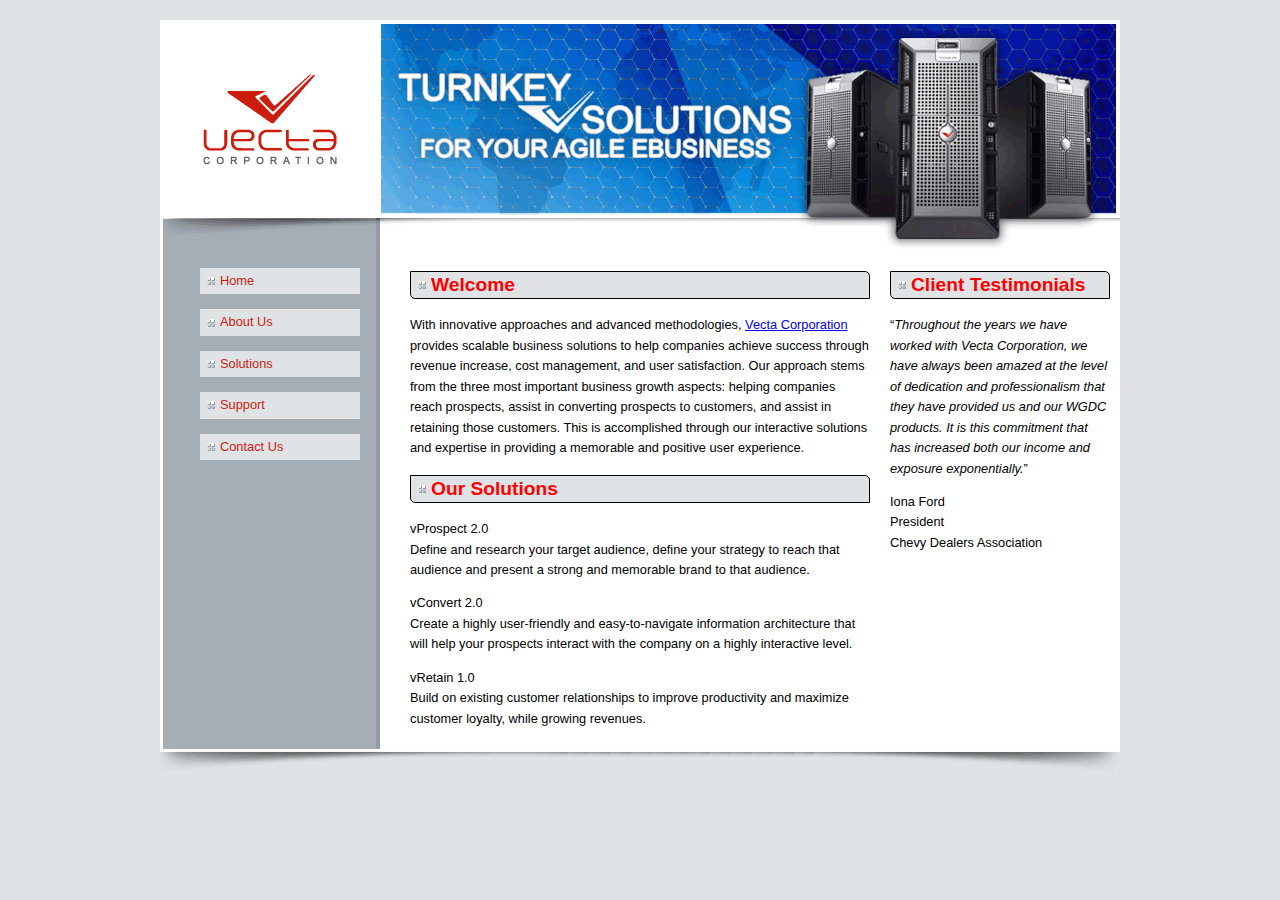
<file: index.html>
﻿<!DOCTYPE html>
<html>

<head>
    <meta charset="UTF-8">
    <title>Vecta Corp. - 24/7 365 turnkey vSolutions for agile eBusinesses</title>
    <link href="styles/normalize.css" type="text/css" rel="stylesheet">
    <link href="styles/styles.css" type="text/css" rel="stylesheet">
    <!--[if IE]><script src="http://html5shiv.googlecode.com/svn/trunk/html5.js"></script><![endif]-->

    <!-- JQUERY CDN -->
    <script src="https://code.jquery.com/jquery-3.3.1.min.js" integrity="sha256-FgpCb/KJQlLNfOu91ta32o/NMZxltwRo8QtmkMRdAu8=" crossorigin="anonymous"></script>

    <script>
        $(document).ready(function() {

            //ADD CSS STYLING TO H2
            $('section h2, aside h2').css({
                'border': 'solid black 1px',
                'color': 'red',
                'padding': '3px 20px',
                'border-radius': '0 5px 0 5px',
                'background-color': '#dfe3e6'
            });

            //ADD CLASS NAVIGATION AND STYLING TO NAV MENU items
            $('ul li a').addClass('navigation');

            $('.navigation').css({
                'border': 'solid #929ca 1px',
                'color': '#cc1c0d',
                'padding': '3px 20px',
                'background-color': '#dfe3e6'
            });

            //REMOVE CLASSES VPROSPECT, VCONVERT AND VRETAIN
            $('section p').removeClass('vprospect');
            $('section p').removeClass('vconvert');
            $('section p').removeClass('vretain');

            //ADD TEXT TO TESTIMONIALS 
            $('aside p:nth-of-type(2)').append('<br>Chevy Dealers Association');

            //ADD QUOTANTIONS TO TESTIMONIALS AND ITALICIZE TEXT
            var testimonials = $('aside p:first').text();
            $('aside p:first').html('<q><em>' + testimonials + '</em></q>');
            
            //ADD HYPERLINK TO VECTA CORPORATION 
            $('p b').replaceWith('<a href="http://www.vectacorp.com">Vecta Corporation</a>');
            
        });
    </script>
</head>

<body>
    <main>
        <header></header>
        <nav>
            <ul>
                <li><a href="#">Home</a></li>
                <li><a href="#">About Us</a></li>
                <li><a href="#">Solutions</a></li>
                <li><a href="#">Support</a></li>
                <li><a href="#">Contact Us</a></li>
            </ul>
        </nav>
        <section>
            <h2>Welcome</h2>

            <p>With innovative approaches and advanced methodologies, <b>Vecta Corporation</b> provides scalable business solutions to help companies achieve success through revenue increase, cost management, and user satisfaction. Our approach stems from the three most important business growth aspects: helping companies reach prospects, assist in converting prospects to customers, and assist in retaining those customers. This is accomplished through our interactive solutions and expertise in providing a memorable and positive user experience.</p>

            <h2>Our Solutions</h2>

            <p class="vprospect">vProspect 2.0<br> Define and research your target audience, define your strategy to reach that audience and present a strong and memorable brand to that audience.</p>

            <p class="vconvert">vConvert 2.0<br> Create a highly user-friendly and easy-to-navigate information architecture that will help your prospects interact with the company on a highly interactive level.</p>

            <p class="vretain">vRetain 1.0<br> Build on existing customer relationships to improve productivity and maximize customer loyalty, while growing revenues.</p>
        </section>
        <aside>
            <h2>Client Testimonials</h2>

            <p>Throughout the years we have worked with Vecta Corporation, we have always been amazed at the level of dedication and professionalism that they have provided us and our WGDC products. It is this commitment that has increased both our income and exposure exponentially.</p>

            <p>Iona Ford<br> President
            </p>
        </aside>
        <footer></footer>


    </main>
</body>

</html>
</file>
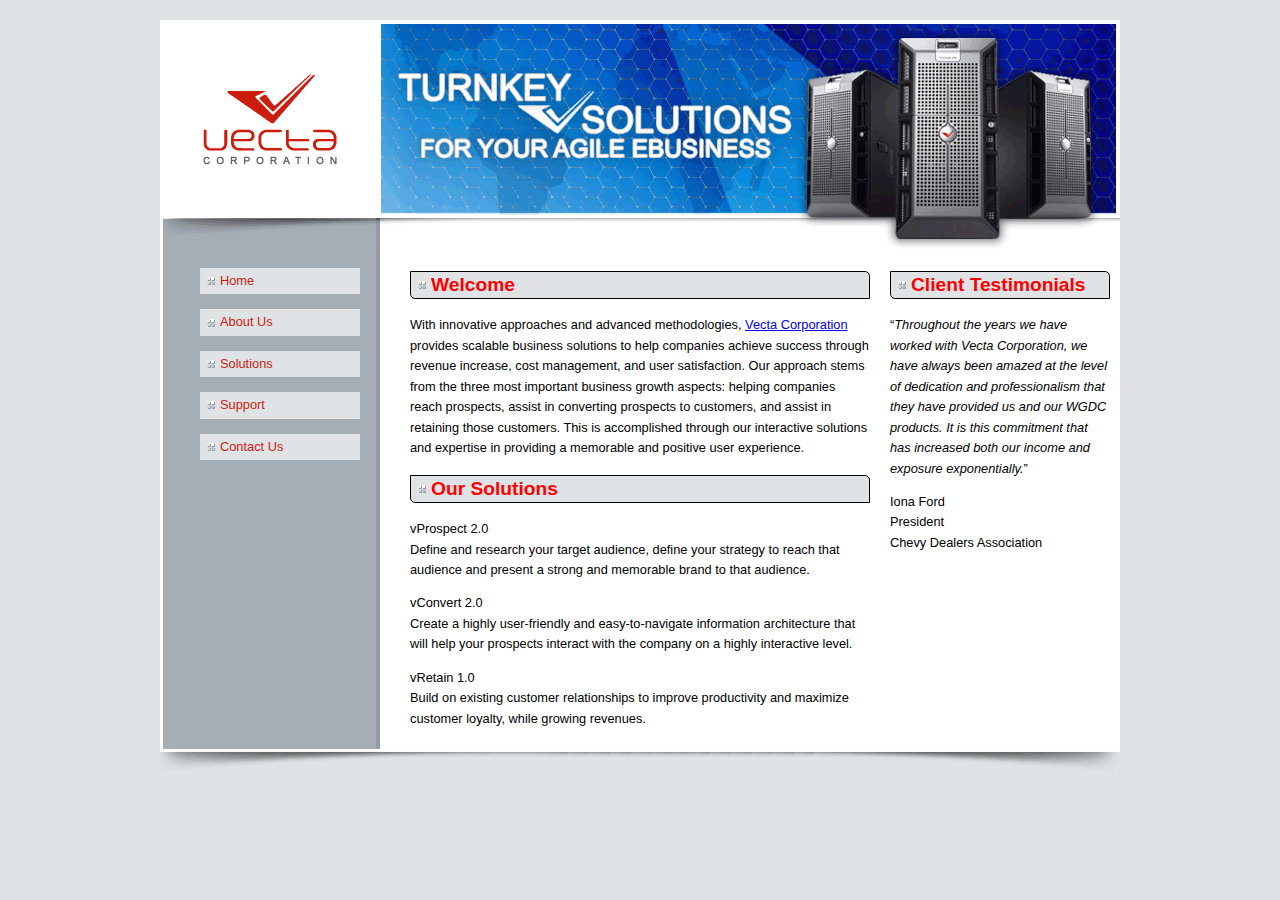
<file: part1/index.html>
<!DOCTYPE html>
<html>

<head>
    <meta charset="UTF-8">
    <title>Vecta Corp. - 24/7 365 turnkey vSolutions for agile eBusinesses</title>
    <link href="styles/normalize.css" type="text/css" rel="stylesheet">
    <link href="styles/styles.css" type="text/css" rel="stylesheet">
    <!--[if IE]><script src="http://html5shiv.googlecode.com/svn/trunk/html5.js"></script><![endif]-->
    <script src="../jquery/jquery-3.3.1.min.js" crossorigin="anonymous"></script>

    <script>
        $(document).ready(function() {

            //ADD CSS STYLING TO H2
            $('section h2, aside h2').css({
                'border': 'solid black 1px',
                'color': 'red',
                'padding': '3px 20px',
                'border-radius': '0 5px 0 5px',
                'background-color': '#dfe3e6'
            });

            //ADD CLASS NAVIGATION AND STYLING TO NAV MENU items
            $('ul li a').addClass('navigation');

            $('.navigation').css({
                'border': 'solid #929ca 1px',
                'color': '#cc1c0d',
                'padding': '3px 20px',
                'background-color': '#dfe3e6'
            });

            //REMOVE CLASSES VPROSPECT, VCONVERT AND VRETAIN
            $('section p').removeClass('vprospect');
            $('section p').removeClass('vconvert');
            $('section p').removeClass('vretain');

            //ADD TEXT TO TESTIMONIALS 
            $('aside p:nth-of-type(2)').append('<br>Chevy Dealers Association');

            //ADD QUOTANTIONS TO TESTIMONIALS AND ITALICIZE TEXT
            var testimonials = $('aside p:first').text();
            $('aside p:first').html('<q><em>' + testimonials + '</em></q>');
            
            //ADD HYPERLINK TO VECTA CORPORATION 
            $('p b').replaceWith('<a href="http://www.vectacorp.com">Vecta Corporation</a>');
            
        });
    </script>
</head>

<body>
    <main>
        <header></header>
        <nav>
            <ul>
                <li><a href="#">Home</a></li>
                <li><a href="#">About Us</a></li>
                <li><a href="#">Solutions</a></li>
                <li><a href="#">Support</a></li>
                <li><a href="#">Contact Us</a></li>
            </ul>
        </nav>
        <section>
            <h2>Welcome</h2>

            <p>With innovative approaches and advanced methodologies, <b>Vecta Corporation</b> provides scalable business solutions to help companies achieve success through revenue increase, cost management, and user satisfaction. Our approach stems from the three most important business growth aspects: helping companies reach prospects, assist in converting prospects to customers, and assist in retaining those customers. This is accomplished through our interactive solutions and expertise in providing a memorable and positive user experience.</p>

            <h2>Our Solutions</h2>

            <p class="vprospect">vProspect 2.0<br> Define and research your target audience, define your strategy to reach that audience and present a strong and memorable brand to that audience.</p>

            <p class="vconvert">vConvert 2.0<br> Create a highly user-friendly and easy-to-navigate information architecture that will help your prospects interact with the company on a highly interactive level.</p>

            <p class="vretain">vRetain 1.0<br> Build on existing customer relationships to improve productivity and maximize customer loyalty, while growing revenues.</p>
        </section>
        <aside>
            <h2>Client Testimonials</h2>

            <p>Throughout the years we have worked with Vecta Corporation, we have always been amazed at the level of dedication and professionalism that they have provided us and our WGDC products. It is this commitment that has increased both our income and exposure exponentially.</p>

            <p>Iona Ford<br> President
            </p>
        </aside>
        <footer></footer>


    </main>
</body>

</html>
</file>
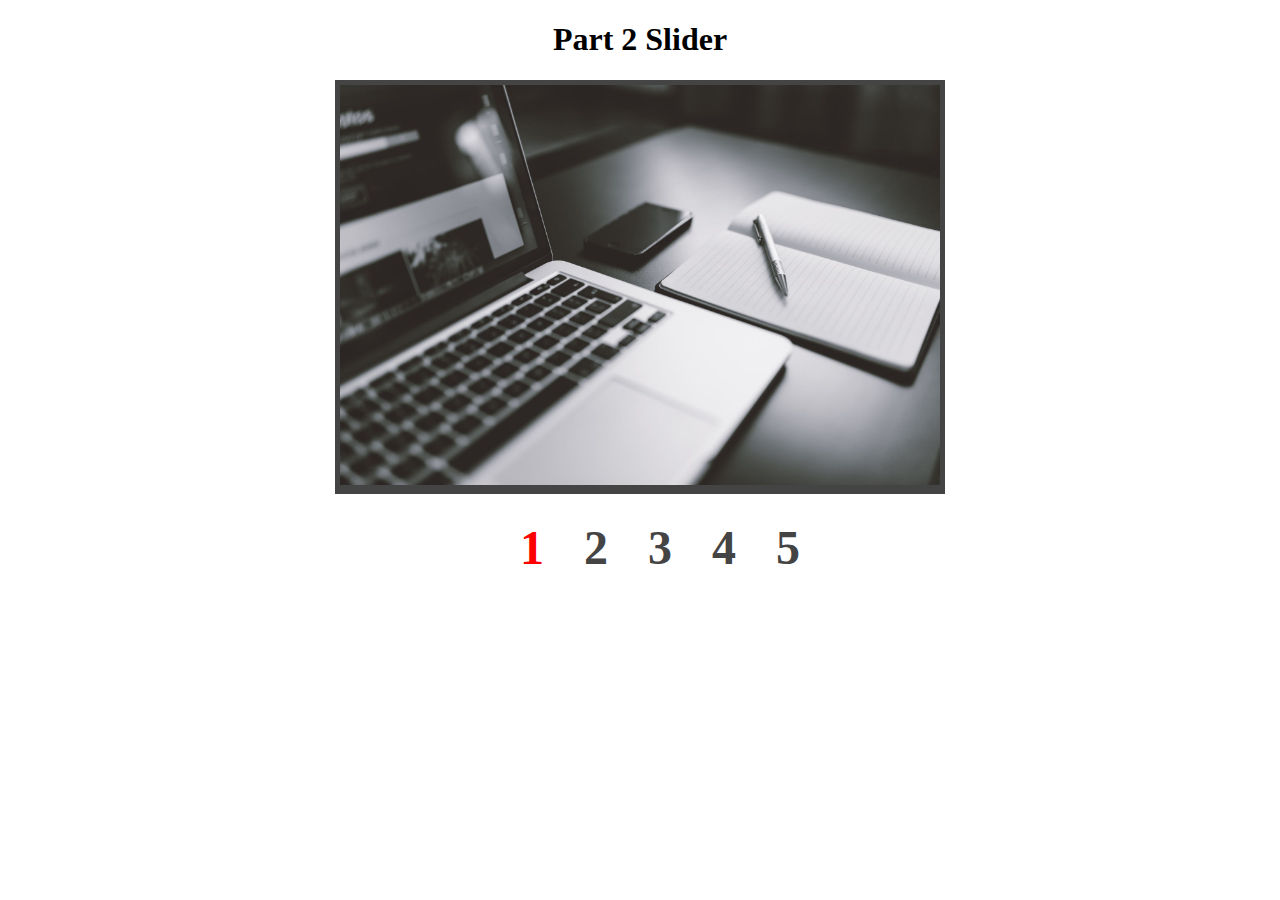
<file: part2/index.html>
<!DOCTYPE html>
<html lang="en">
<head>
    <meta charset="UTF-8">
    <title>Part 2</title>
    <link rel="stylesheet" href="https://use.fontawesome.com/releases/v5.0.12/css/all.css" integrity="sha384-G0fIWCsCzJIMAVNQPfjH08cyYaUtMwjJwqiRKxxE/rx96Uroj1BtIQ6MLJuheaO9" crossorigin="anonymous">
    <link rel="stylesheet" href="css/styles.css">
    <script src="../jquery/jquery-3.3.1.min.js" crossorigin="anonymous"></script>
    <script src="js/main.js"></script>
</head>

<body>
   <main>
        <h1>Part 2 Slider</h1>
        
         <div class="slider">
            <i class="fas fa-arrow-left" id="left-arrow"></i>
            <div class="slider-img">
                <img id="one" src="images/photo1.jpg" class="active" alt="">
                <img id="two" src="images/photo2.jpg" alt="">
                <img id="three" src="images/photo3.jpg" alt="">
                <img id="three" src="images/photo4.jpg" alt="">
                <img id="four" src="images/photo5.jpg" alt="">
            </div>
            <i class="fas fa-arrow-right" id="right-arrow"></i>
        </div>
        <ul id="numbers">
            <li class="active">1</li>
            <li>2</li>
            <li>3</li>
            <li>4</li>
            <li>5</li>
        </ul>
    </main>
</body>
</html>
</file>
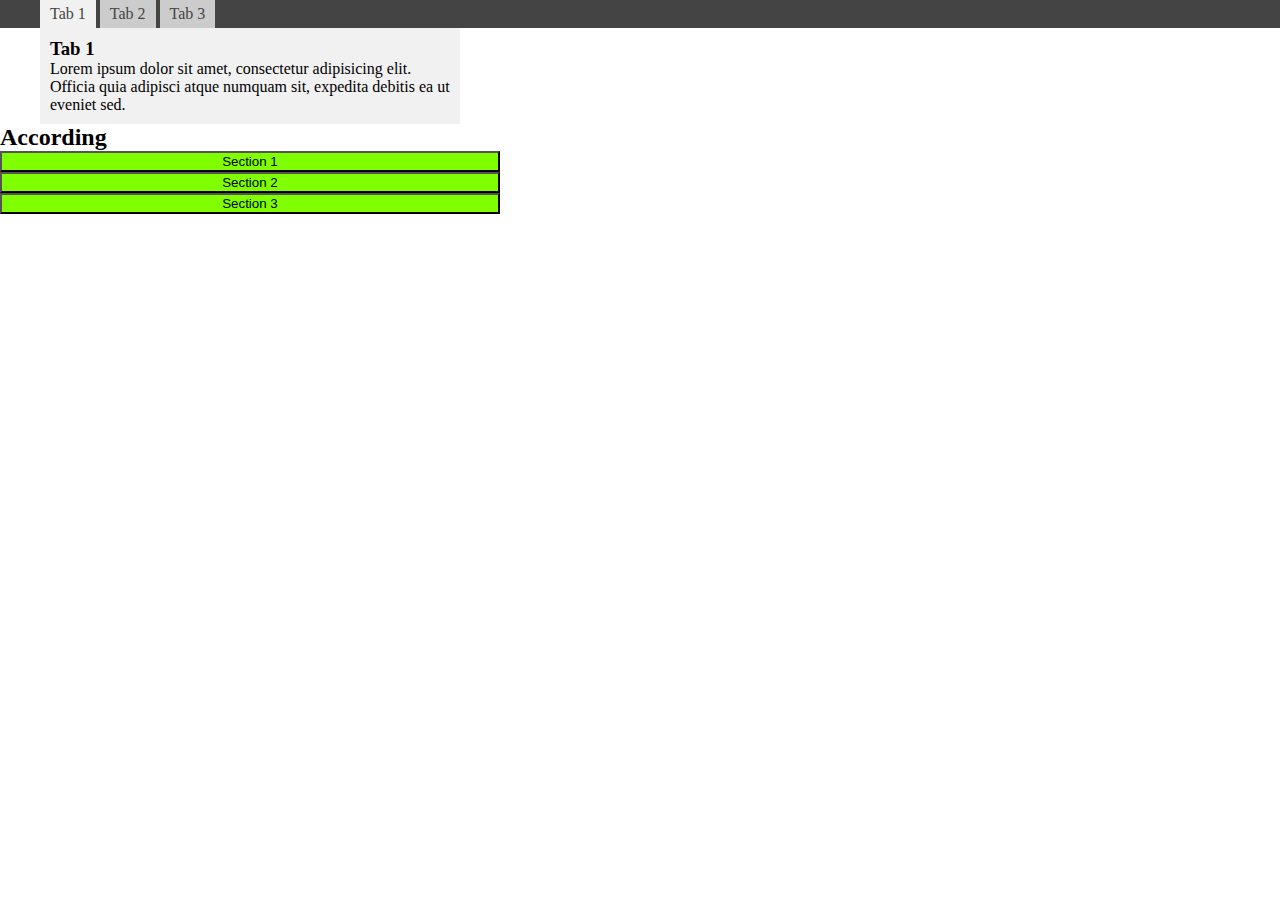
<file: tabs-accordion/index.html>
<!DOCTYPE html>
<html lang="en">
<head>
    <meta charset="UTF-8">
    <title>Tabs Accordion</title>
    <link rel="stylesheet" href="styles/styles.css">
    <script src='../jquery/jquery-3.3.1.min.js'>
    </script>
    <script src="js/main.js"></script>
</head>

<body>
   <!-- TABS -->
    <ul id="tabs">
        <li class="active"><a id="to-tab1" href="#tab1">Tab 1</a></li>
        <li><a id="to-tab2" href="#tab2">Tab 2</a></li>
        <li><a id="to-tab3" href="#tab3">Tab 3</a></li>
    </ul>
    <div id='tab-content'>
        <div id="tab1">
           <h3>Tab 1</h3>
            <p>
                Lorem ipsum dolor sit amet, consectetur adipisicing elit. Officia quia adipisci atque numquam sit, expedita debitis ea ut eveniet sed.
            </p>
        </div>
        <div id="tab2">
           <h3>Tab 2</h3>
            <p>
                 Unde consequuntur, fugit porro, maxime, esse debitis minima eum fugiat voluptas, facere rem itaque totam reiciendis aut. Omnis!
            </p>
        </div>
        <div id="tab3">
           <h3>Tab 3</h3>
            <p>
                 tempora. Commodi vitae, sapiente. Sit sint, temporibus eum aliquam, vero omnis atque dolor ipsa libero vel modi suscipit debitis tempora officiis, deleniti at. Nostrum qui eum porro.
            </p>
        </div>
    </div>
    
    
    <!-- ACCORDION -->
    
    <h2>According</h2>
    <div class='accordion-item' id='item1'>
        <button>Section 1</button>
        <p>
            Lorem ipsum dolor sit amet, consectetur adipisicing elit. Fuga veritatis aperiam aspernatur et, nisi neque mollitia quos rerum quidem hic ratione, consectetur rem ex, numquam optio maxime perferendis corporis aliquam!
        </p>
    </div>
    
    <div class='accordion-item' id='item2'>
        <button>Section 2</button>
        <p>
            Lorem ipsum dolor sit amet, consectetur adipisicing elit. Fuga veritatis aperiam aspernatur et, nisi neque mollitia quos rerum quidem hic ratione, consectetur rem ex, numquam optio maxime perferendis corporis aliquam!
        </p>
    </div>
    
    <div class='accordion-item' id='item3'>
        <button>Section 3</button>
        <p>
            Lorem ipsum dolor sit amet, consectetur adipisicing elit. Fuga veritatis aperiam aspernatur et, nisi neque mollitia quos rerum quidem hic ratione, consectetur rem ex, numquam optio maxime perferendis corporis aliquam!
        </p>
    </div>
</body>
</html>
</file>
<file: styles/styles.css>
body {
	background:		#DFE3E6;
	font-size:		0.8em;
	line-height:	1.6em;
}
main, header, footer {
	width:			960px;
}
main {
	background:		#FFFFFF url('../images/bg.gif') repeat-y;
	margin:			20px auto 0 auto;
}
header {
	height:			235px;
	background:		url('../images/header.gif') no-repeat;
}
nav, section, aside {
	float:			left;
	min-height:		200px;
}
nav {
	width:			230px;
}
nav ul {
	list-style-type: none;
}
nav ul li a.navigation {
	display:		block;
	margin-bottom:	15px;
	width:			120px;
	text-decoration:none;
}
nav ul li a.navigation:hover {
	background:		#EDEDED;
	color:			#000000;
}
section {
	width:			460px;
	margin:			0 20px;
}
section .vprospect {
	background:		url('../images/logo_vprospect.gif');
}
section .vconvert {
	background:		url('../images/logo_vconvert.gif');
}
section .vretain {
	background:		url('../images/logo_vretain.gif');
}
section .vprospect, section .vconvert, section .vretain {
	padding-left:	70px;
	background-repeat: no-repeat;
	background-position: 0 5px;
}
aside {
	width:			220px;
	padding-right:	10px;
}
section h2, aside h2, nav ul li a {
	background:		url('../images/icon_checker.gif') no-repeat 7px;
}
footer {
	height:			30px;
	background:		url('../images/footer.gif') no-repeat;
	clear:			both;
}
</file>
<file: part1/styles/styles.css>
body {
	background:		#DFE3E6;
	font-size:		0.8em;
	line-height:	1.6em;
}
main, header, footer {
	width:			960px;
}
main {
	background:		#FFFFFF url('../images/bg.gif') repeat-y;
	margin:			20px auto 0 auto;
}
header {
	height:			235px;
	background:		url('../images/header.gif') no-repeat;
}
nav, section, aside {
	float:			left;
	min-height:		200px;
}
nav {
	width:			230px;
}
nav ul {
	list-style-type: none;
}
nav ul li a.navigation {
	display:		block;
	margin-bottom:	15px;
	width:			120px;
	text-decoration:none;
}
nav ul li a.navigation:hover {
	background:		#EDEDED;
	color:			#000000;
}
section {
	width:			460px;
	margin:			0 20px;
}
section .vprospect {
	background:		url('../images/logo_vprospect.gif');
}
section .vconvert {
	background:		url('../images/logo_vconvert.gif');
}
section .vretain {
	background:		url('../images/logo_vretain.gif');
}
section .vprospect, section .vconvert, section .vretain {
	padding-left:	70px;
	background-repeat: no-repeat;
	background-position: 0 5px;
}
aside {
	width:			220px;
	padding-right:	10px;
}
section h2, aside h2, nav ul li a {
	background:		url('../images/icon_checker.gif') no-repeat 7px;
}
footer {
	height:			30px;
	background:		url('../images/footer.gif') no-repeat;
	clear:			both;
}
</file>
<file: part2/css/styles.css>
body{
    
}

h1{
    text-align: center;
}

ul{
    display: flex;
    justify-content: center;
}

li{
    list-style: none;
    padding: 10px 20px;
    color: #444;
    font-size: 3em;
    font-weight: bold;
    cursor: pointer;
}

i{
    cursor: pointer;
    font-size: 3em;
}

.slider{
    display: flex;
}


.slider-img{
    background-color: #444;
    width: 600px;
    height: auto;
    margin: 0 auto;
    position: relative;
    overflow: hidden;
    padding: 5px;
}

.slider-img img{
    width: 600px;
    height: 400px;
    display: none;
}

.slider-img img.active{
    display: inline-block;
    animation: fade 2s linear;
}

.active{
    color: red;
}

@keyframes fade {
    0%{opacity: 0};
    50%{opacity: 0.5};
    100%{opacity: 1};
}
</file>
<file: tabs-accordion/styles/styles.css>
*{
    margin: 0;
}

/**********
    TABS
***********/
#tabs{
    background-color: #444;
}
#tabs li{
    background-color: #ccc;
    display: inline-block;
}
#tabs a{
    display: block;
    padding: 5px 10px;
    text-decoration: none;
    color: #444;
}

#tab-content{
    width: 400px;
    margin-left: 40px;
    padding: 10px;
    background-color: #f1f1f1;
}

li.active{
    background-color: #f1f1f1 !important;
}

.active a{
    color:  !important;
}


/****************
    ACCORDION
****************/

.accordion-item{
    width: 500px;
}

.accordion-item button{
    width: 100%;
    background-color: chartreuse;
    cursor: pointer;
}
.accordion-item p{
    display: none;
}

.clicked{
    background-color: #ccc !important;
}

.block{
    display: block !important;
}
</file>
